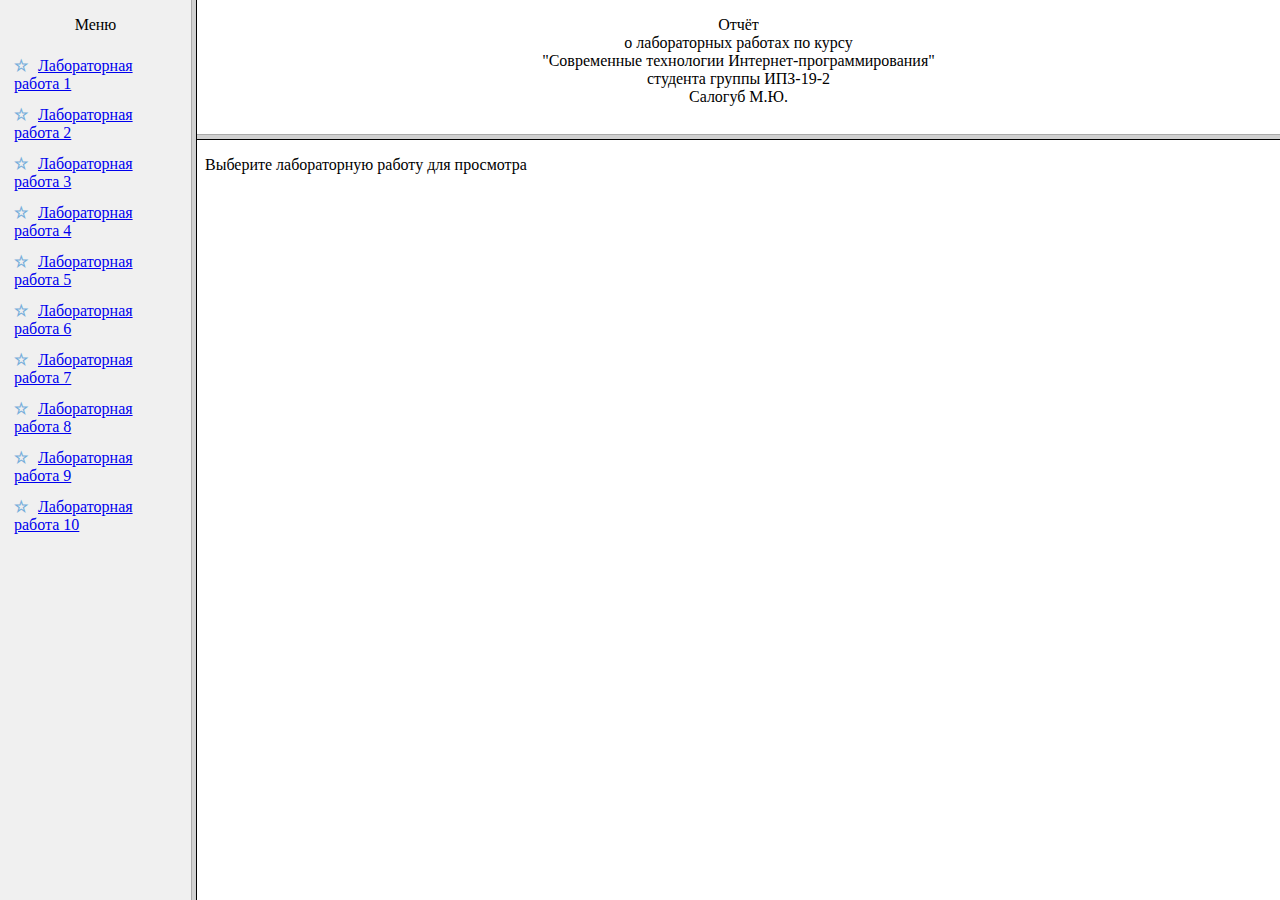
<file: index.html>
<!DOCTYPE html>
<html lang="en">
<head>
	<meta charset="UTF-8">
	<meta name="viewport" content="width=device-width, initial-scale=1.0">
	<title>СТИП</title>
</head>
<frameset cols="15%, 85%">
	<frame src="menu.html" name="MENU">
	<frameset rows="15%, 85%">
		<frame src="header.html" name="HEADER">
		<frame src="WindowMain.html" name="CONTENT">
	</frameset>
</frameset>
</html>
</file>
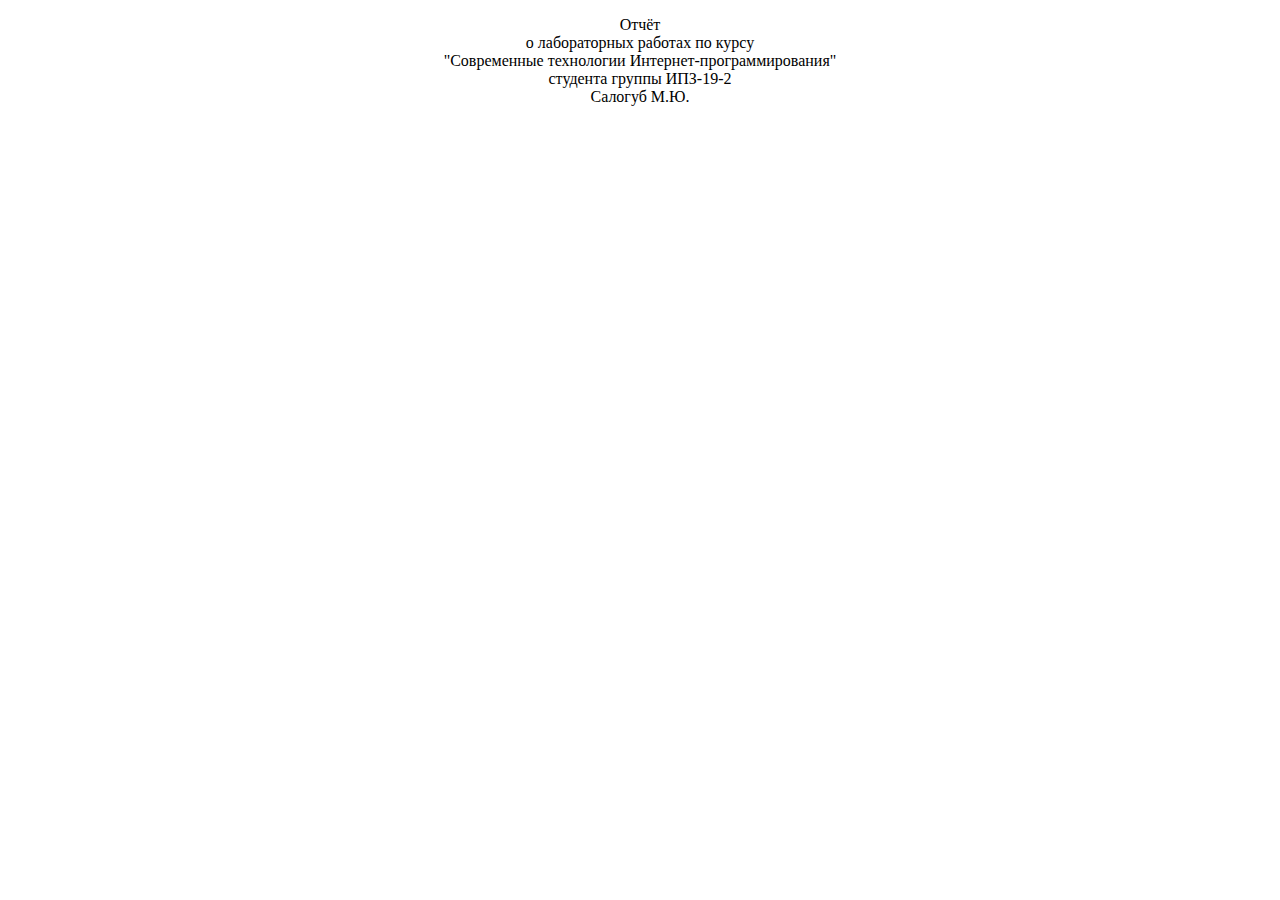
<file: header.html>
<!DOCTYPE html>
<html>
<head>
  	<meta http-equiv="Content-Type" content="text/html; charset=utf-8">
  	<title>Содержание сайта</title>
</head>
<body>
  	<p align="center">Отчёт<br>о лабораторных работах по курсу<br>"Современные технологии Интернет-программирования"<br>студента группы ИПЗ-19-2 <br>Салогуб М.Ю.</p>
</body>
</html>
</file>
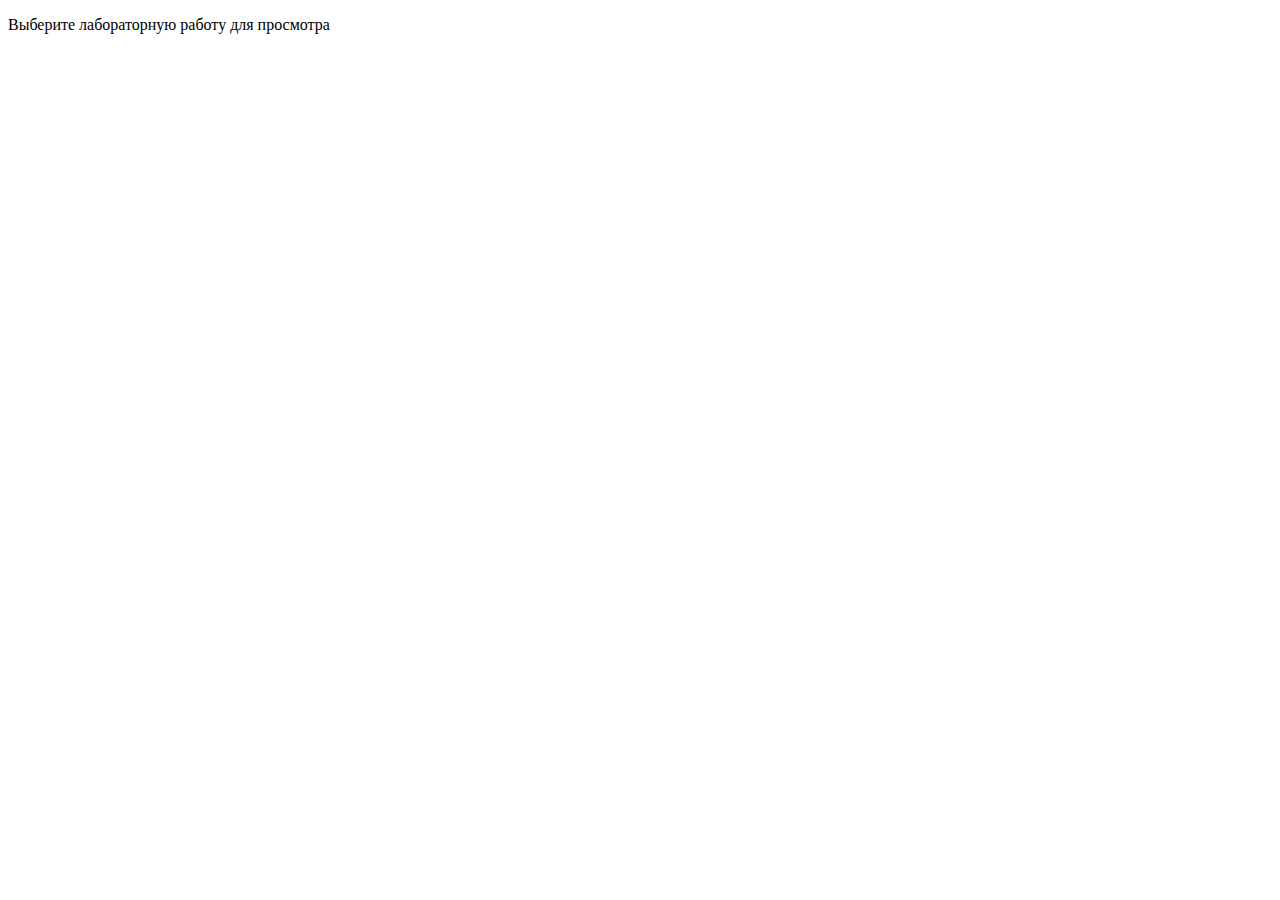
<file: WindowMain.html>
<!DOCTYPE html>
<html>
<head>
  	<meta http-equiv="Content-Type" content="text/html; charset=utf-8">
  	<title>Содержание сайта</title>
</head>
<body>
  	<p>Выберите лабораторную работу для просмотра</p>
</body>
</html>
</file>
